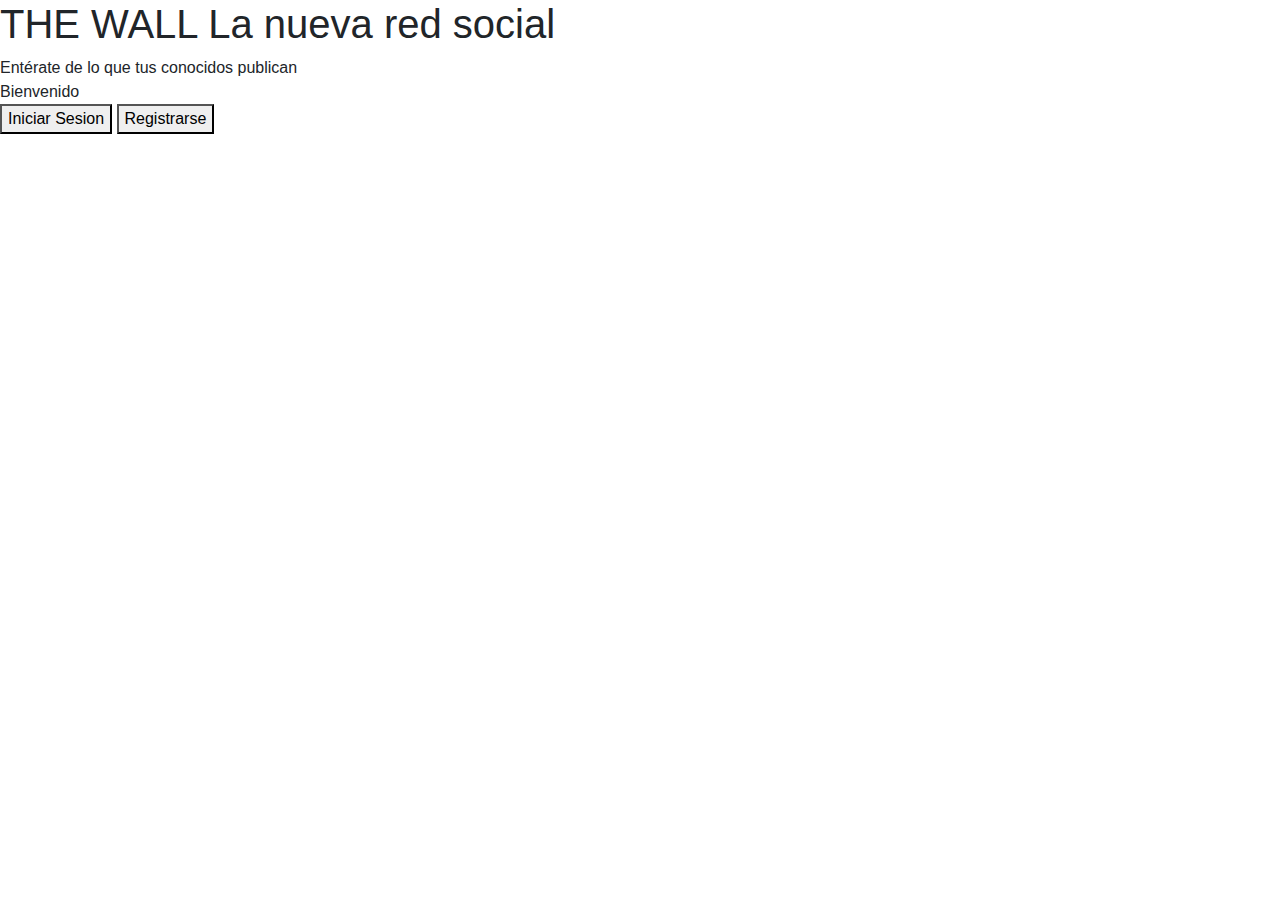
<file: index.html>
<!DOCTYPE html>
<html lang="es">
<head>
    <meta charset="UTF-8">
    <meta name="viewport" content="width=device-width, initial-scale=1.0">
    <title>THE WALL</title>
    <link rel="icon" href="img/icono.ico" />
    <link rel="stylesheet" href="https://stackpath.bootstrapcdn.com/bootstrap/4.4.1/css/bootstrap.min.css" integrity="sha384-Vkoo8x4CGsO3+Hhxv8T/Q5PaXtkKtu6ug5TOeNV6gBiFeWPGFN9MuhOf23Q9Ifjh" crossorigin="anonymous">
<script src="https://stackpath.bootstrapcdn.com/bootstrap/4.4.1/js/bootstrap.min.js" integrity="sha384-wfSDF2E50Y2D1uUdj0O3uMBJnjuUD4Ih7YwaYd1iqfktj0Uod8GCExl3Og8ifwB6" crossorigin="anonymous"></script>
</head>
<body>
    <header>
        <h1 class="titulo ">THE WALL <span class="titulo pie">La nueva red social</span></h1>
    </header>
    <article class="body">
        <div>Entérate de lo que tus conocidos publican</div>
        <form >
            <div class="bienvenida">Bienvenido</div>
            <button id="login">Iniciar Sesion</button>  
            <button id="register">Registrarse</button>

        </form>
    </article>

</body>
</html>
</file>
